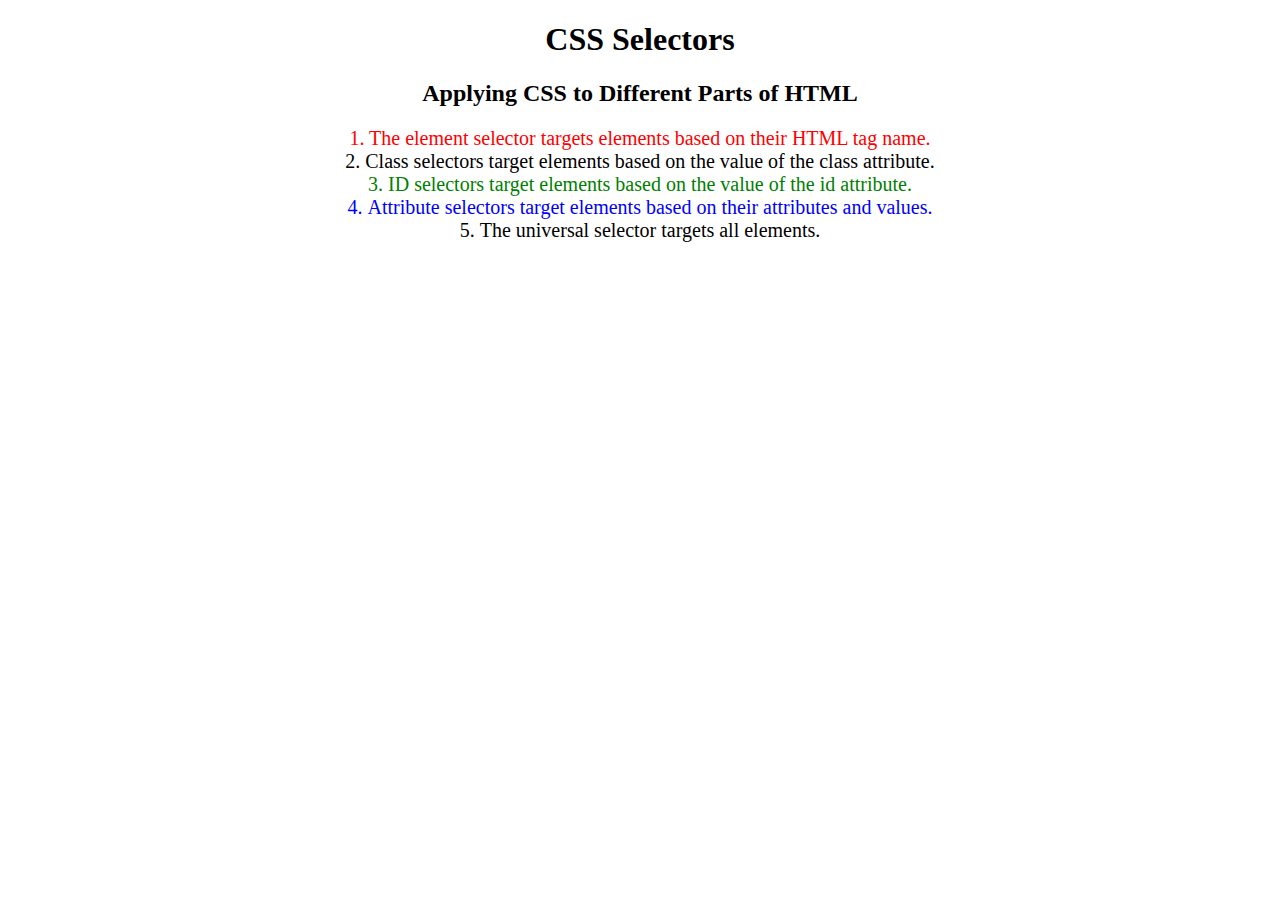
<file: index.html>
<!DOCTYPE html>
<html lang="en">

<head>
  <meta charset="UTF-8">
  <title>CSS Selectors</title>
  <link rel="stylesheet" href="./style.css" />
</head>

<body>
  <h1>CSS Selectors</h1>
  <h2>Applying CSS to Different Parts of HTML</h2>
  <!-- TODO 1: Set the CSS for all paragraph tags to "color: red" -->
  <p class="note">1. The element selector targets elements based on their HTML tag name.</p>

  <ol>
    <!-- TODO 2: Set the CSS for all elements with a class of "note" to "font-size: 20px" -->
    <li class="note" value="2">Class selectors target elements based on the value of the class attribute.</li>

    <!-- TODO 3: Set the CSS for the element with an id of "id-selector-demo" to "color: green" -->
    <li class="note" id="id-selector-demo" value="3">ID selectors target elements based on the value of the id
      attribute.</li>

    <!-- TODO 4: Set the CSS for the li elements that have the "value" attribute set to "4" to have "color: blue" -->
    <li class="note" value="4">Attribute selectors target elements based on their attributes and values.</li>

    <!-- TODO 5: Set all elements to have "text-align: center" -->
    <li class="note" value="5">The universal selector targets all elements.</li>
  </ol>
</body>

</html>
</file>
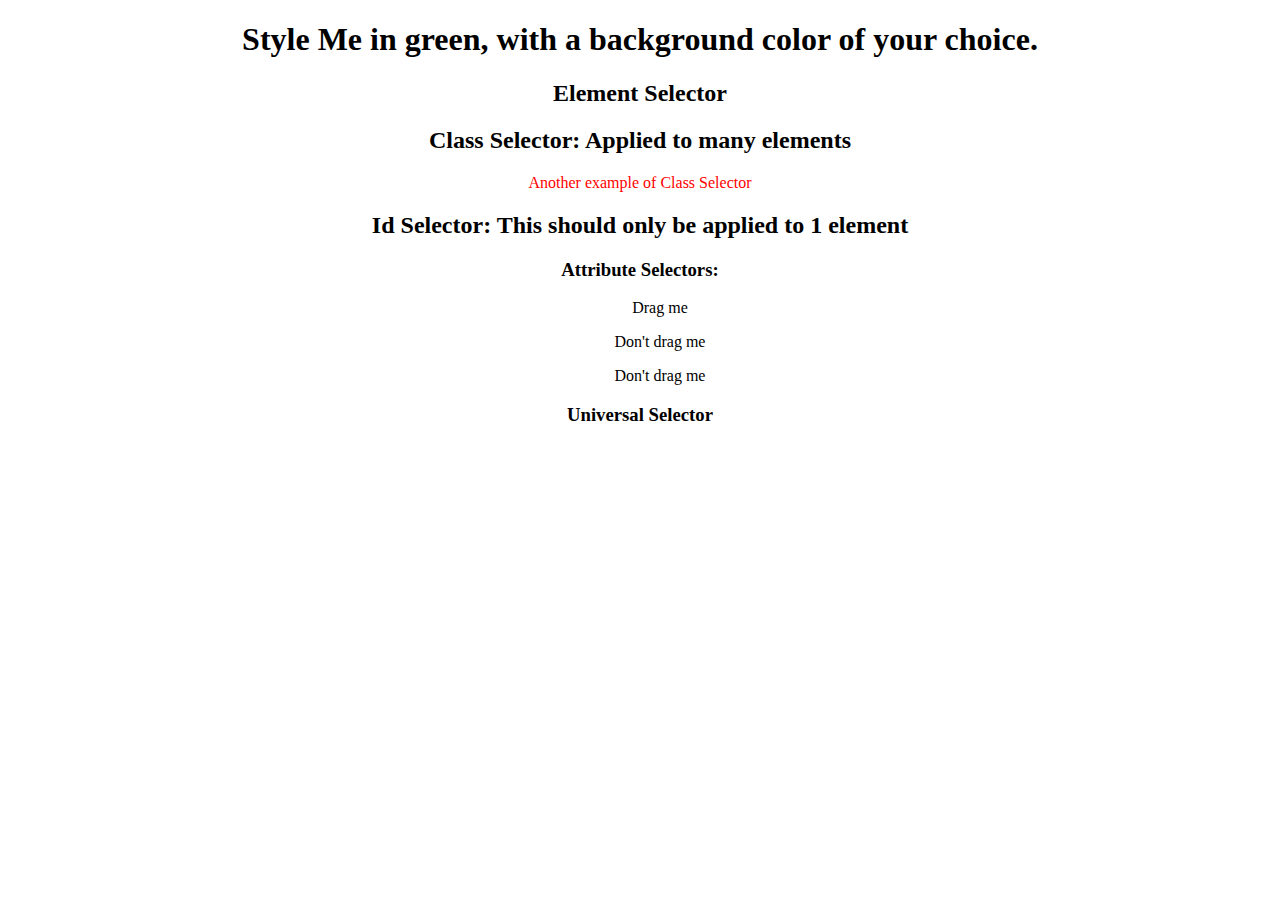
<file: external.html>
<!DOCTYPE html>
<html lang="en">
  <head>
    <meta charset="UTF-8">
    <title>External</title>
    <!-- Link to external CSS file -->
    <link rel="stylesheet" href="./style.css" /> 
  </head>
  <body>
    <!-- h1: This element will be styled with a green text color and a background color -->
    <h1>Style Me in green, with a background color of your choice.</h1>
    
    <!-- h2: Example of an Element Selector (Styled in CSS by selecting all h2 elements) -->
    <h2>Element Selector</h2>
    
    <!-- Class Selector: Can be applied to multiple elements -->
    <h2 class="class-text">Class Selector: Applied to many elements</h2>
    <p class="class-text">Another example of Class Selector</p>
    
    <!-- ID Selector: Should only be applied to one unique element per page -->
    <h2 id="main">Id Selector: This should only be applied to 1 element</h2>
    
    <p>
      <!-- Attribute Selectors: Apply styles to elements based on attributes -->
      <h3>Attribute Selectors:</h3>
      <menu draggable="true">Drag me</menu> <!-- Styled using attribute selector -->
      <menu draggable="false">Don't drag me</menu> <!-- No styling applied from CSS -->
      <menu>Don't drag me</menu> <!-- No styling applied from CSS -->
    </p>
    
    <!-- Universal Selector: Used to apply styles globally -->
    <h3>Universal Selector</h3>
  </body>
</html>
</file>
<file: style.css>
/* Write your CSS below, don't change the rules above. */
*{
  text-align: center;
}

p{
  color:red
}

.note{
  font-size: 20px
}

#id-selector-demo{
  color: green;
}

/* Attribute Selector: Styles <menu> elements that have draggable="true" */
li[value="4"] {
  color: blue; /* Dark red text color */
}

ol {
  margin-left: -40px;
  margin-top: -20px;
  list-style-position: inside;
}
</file>
